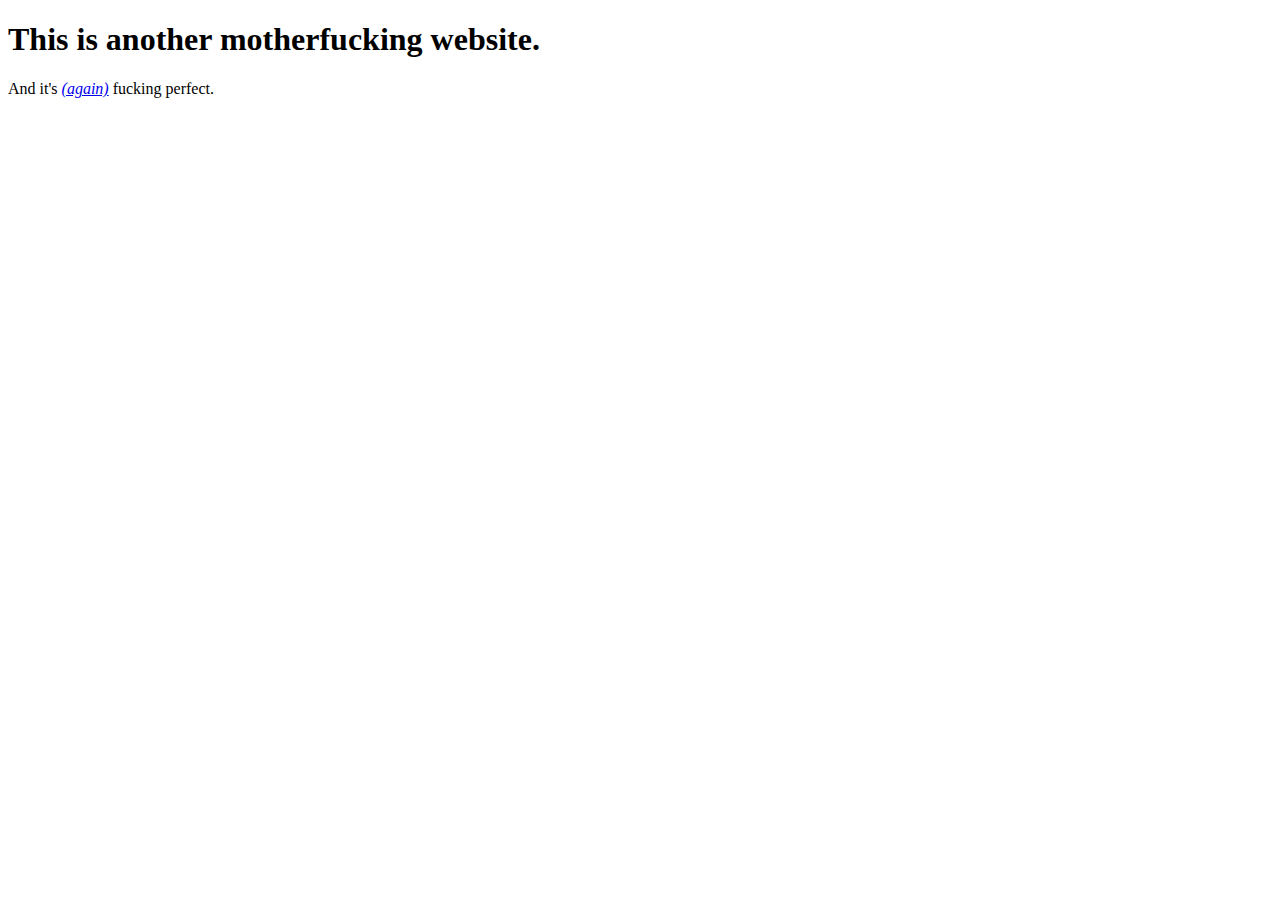
<file: content/motherfucking_website2.html>
<!DOCTYPE html>
<html>
<head>
    <meta charset="utf-8">
    <meta name="viewport" content="width=device-width, initial-scale=1">
    
    <title>My Other Motherfucking Website</title>

</head>

<body>
    
    <header>
        <h1>This is another motherfucking website.</h1>
        <p>And it's <em><a href="https://www.youtube.com/watch?v=DEsqGOHo0nI">(again)</em></a> fucking perfect.</p>
    </header>
    
</body>
</html>
</file>
